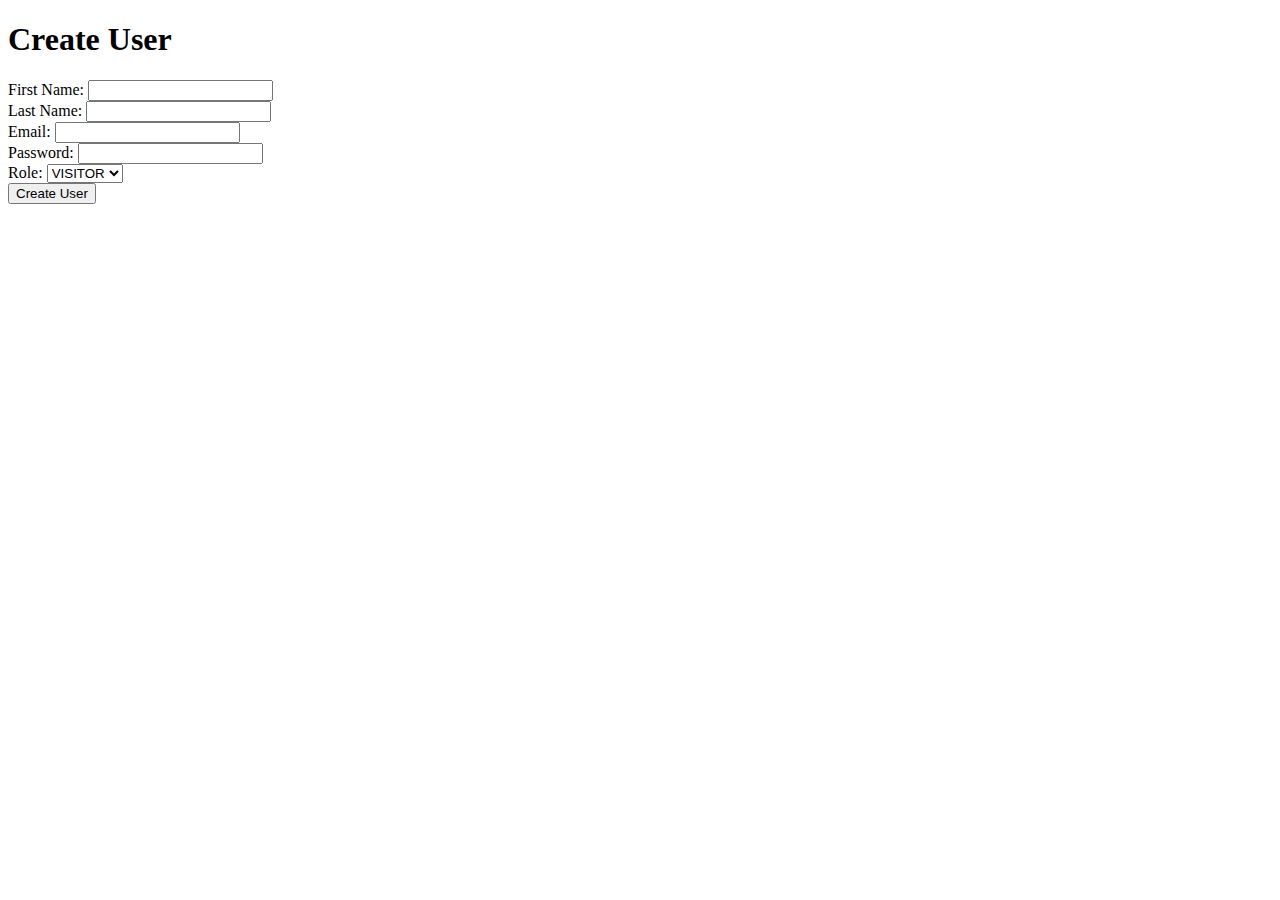
<file: src/main/resources/templates/admin/create-user.html>
<!DOCTYPE html>
<html xmlns:th="http://www.thymeleaf.org">
<head>
    <title>Create User</title>
</head>
<body>
<h1>Create User</h1>
<form th:action="@{/admin/save-user}" th:object="${user}" method="post">
    <label for="firstName">First Name:</label>
    <input type="text" th:field="*{firstName}" id="firstName" required /><br />

    <label for="lastName">Last Name:</label>
    <input type="text" th:field="*{lastName}" id="lastName" required /><br />

    <label for="email">Email:</label>
    <input type="email" th:field="*{email}" id="email" required /><br />

    <label for="password">Password:</label>
    <input type="password" th:field="*{password}" id="password" required /><br />

    <label for="role">Role:</label>
    <select th:field="*{role}" id="role">
        <option value="VISITOR">VISITOR</option>
        <option value="ADMIN">ADMIN</option>
    </select><br />

    <button type="submit">Create User</button>
</form>
</body>
</html>
</file>
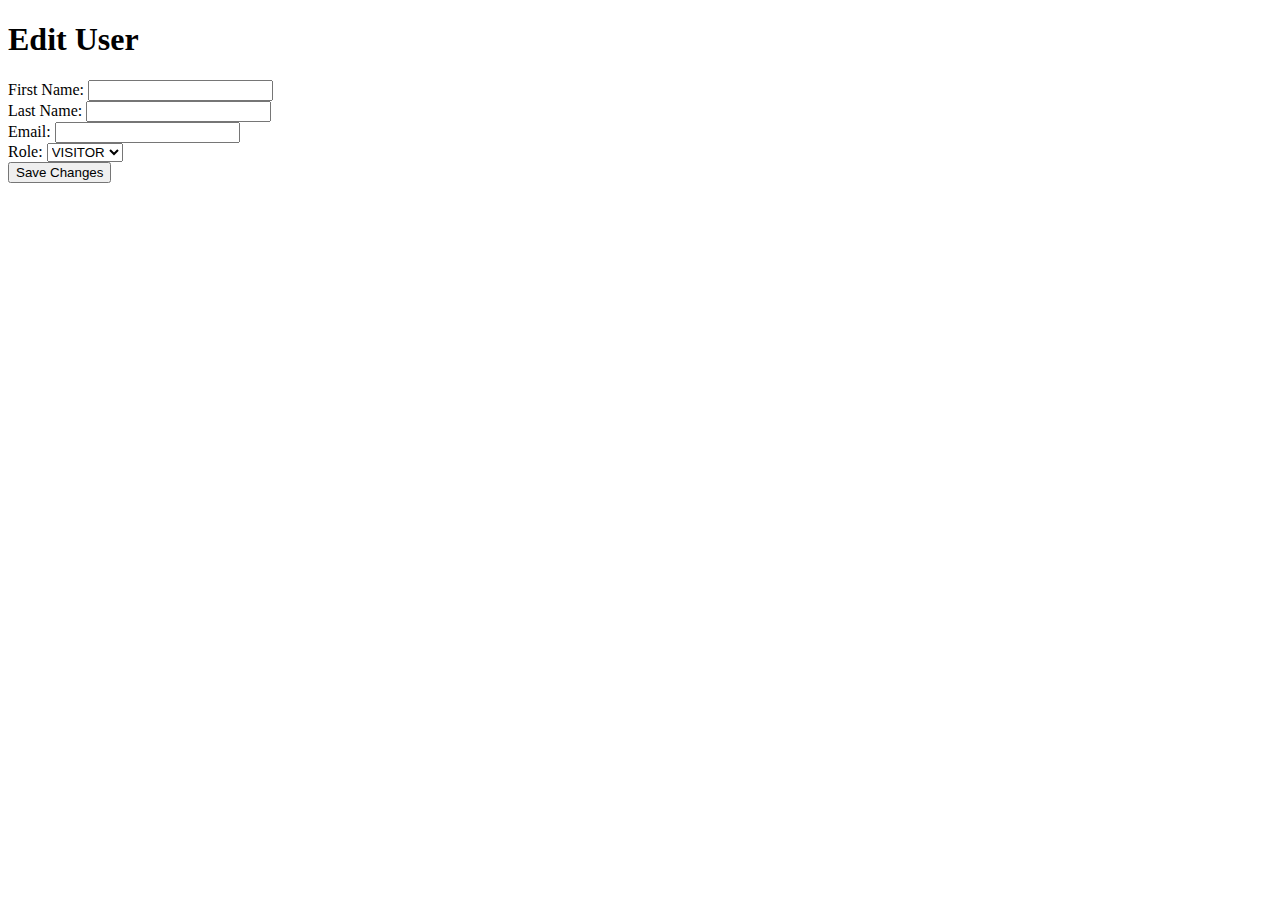
<file: src/main/resources/templates/admin/edit-user.html>
<!DOCTYPE html>
<html xmlns:th="http://www.thymeleaf.org">
<head>
  <title>Edit User</title>
</head>
<body>
<h1>Edit User</h1>
<form th:action="@{/admin/save-user}" th:object="${user}" method="post">
  <input type="hidden" th:field="*{id}" />  <label for="firstName">First Name:</label>
  <input type="text" th:field="*{firstName}" id="firstName" required /><br />

  <label for="lastName">Last Name:</label>
  <input type="text" th:field="*{lastName}" id="lastName" required /><br />

  <label for="email">Email:</label>
  <input type="email" th:field="*{email}" id="email" required /><br />

  <label for="role">Role:</label>
  <select th:field="*{role}" id="role">
    <option value="VISITOR">VISITOR</option>
    <option value="ADMIN">ADMIN</option>
  </select><br />

  <button type="submit">Save Changes</button>
</form>
</body>
</html>
</file>
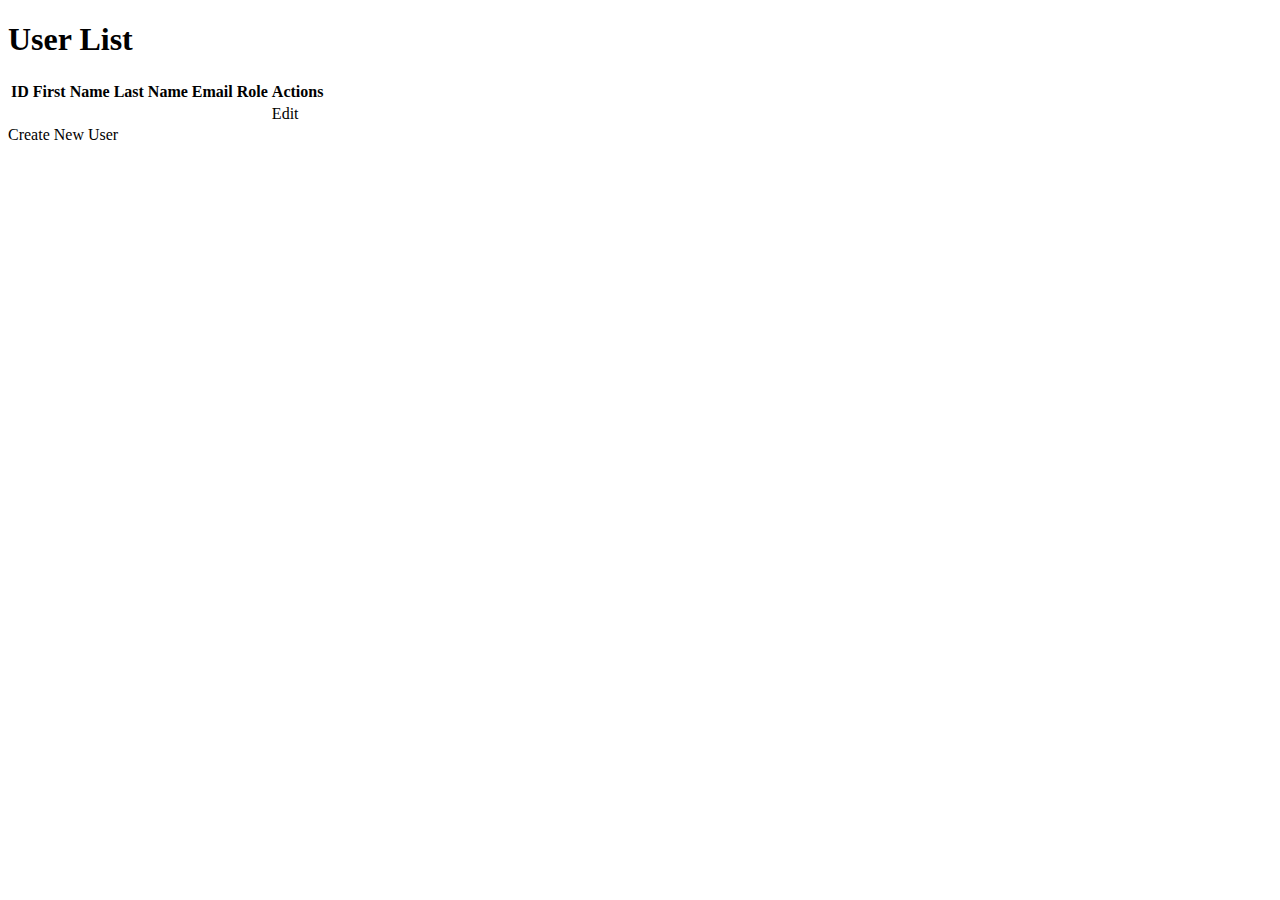
<file: src/main/resources/templates/admin/users.html>
<!DOCTYPE html>
<html xmlns:th="http://www.thymeleaf.org">
<head>
  <title>User Management</title>
</head>
<body>
<h1>User List</h1>
<table>
  <thead>
  <tr>
    <th>ID</th>
    <th>First Name</th>
    <th>Last Name</th>
    <th>Email</th>
    <th>Role</th>
    <th>Actions</th>
  </tr>
  </thead>
  <tbody>
  <tr th:each="user : ${users}">
    <td th:text="${user.id}"></td>
    <td th:text="${user.firstName}"></td>
    <td th:text="${user.lastName}"></td>
    <td th:text="${user.email}"></td>
    <td th:text="${user.role}"></td>
    <td>
      <a th:href="@{/admin/edit-user/{id}(id=${user.id})}">Edit</a>
    </td>
  </tr>
  </tbody>
</table>
<a th:href="@{/admin/create-user}">Create New User</a>
</body>
</html>
</file>
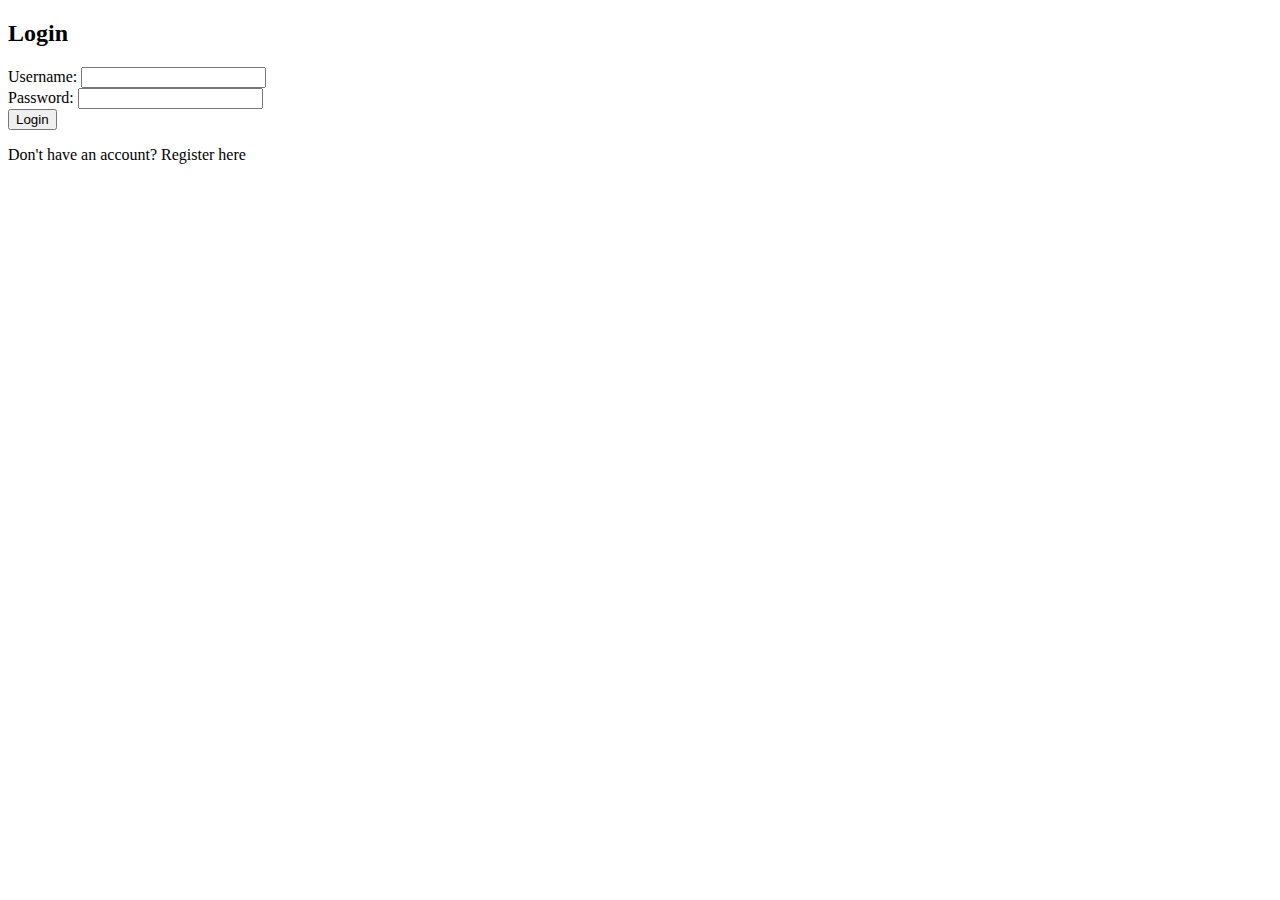
<file: src/main/resources/templates/login-page/login.html>
<!DOCTYPE html>
<html xmlns:th="http://www.thymeleaf.org">
<head>
    <title>Login</title>
</head>
<body>
<h2>Login</h2>
<form th:action="@{/templates/login-page}" method="post">
    <div>
        <label>Username:</label>
        <input type="text" name="username" required/>
    </div>
    <div>
        <label>Password:</label>
        <input type="password" name="password" required/>
    </div>
    <button type="submit">Login</button>
</form>
<p>Don't have an account? <a th:href="@{/register}">Register here</a></p>
</body>
</html>
</file>
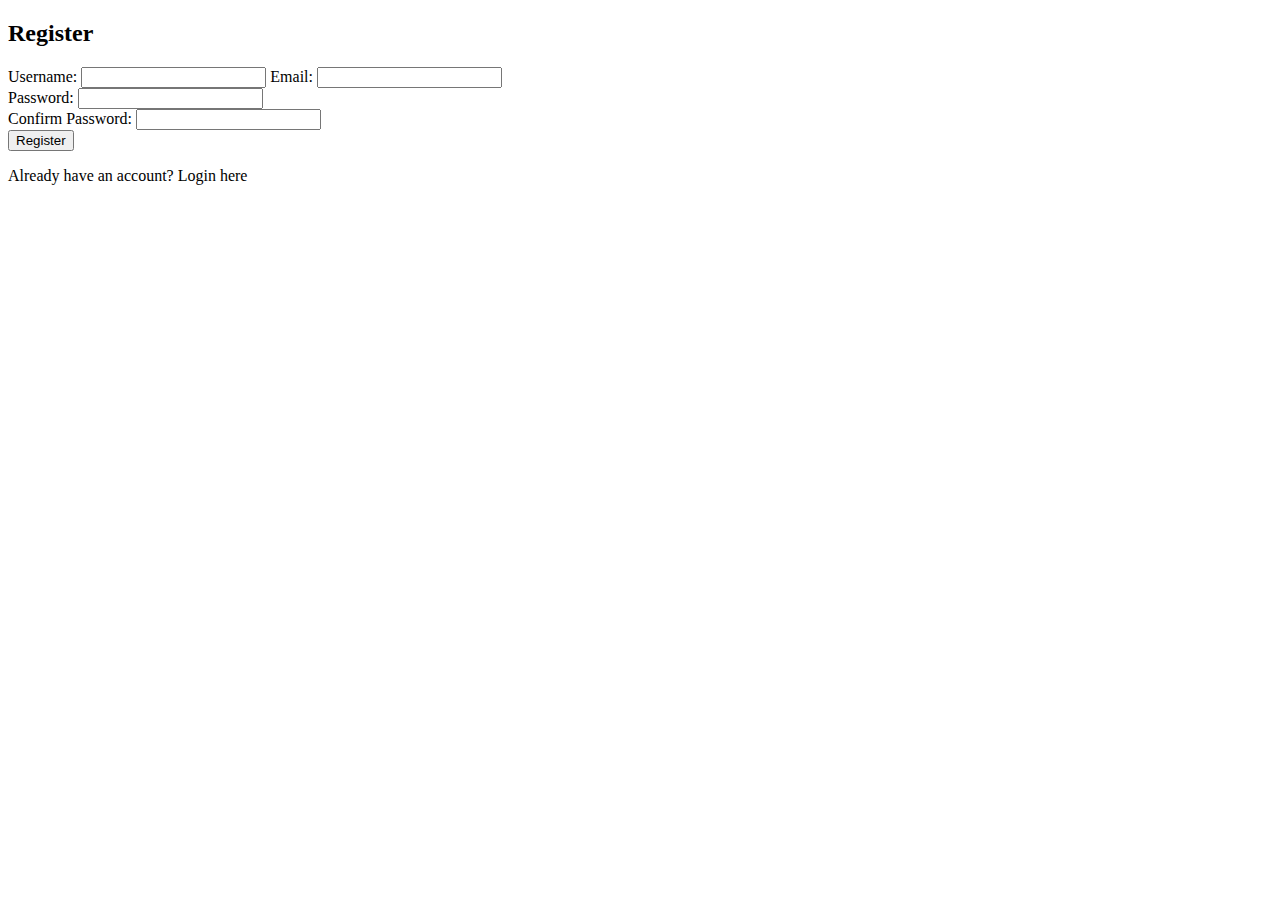
<file: src/main/resources/templates/login-page/register.html>
<!DOCTYPE html>
<html xmlns:th="http://www.thymeleaf.org">
<head>
    <title>Register</title>
</head>
<body>
<h2>Register</h2>
<form th:action="@{/register}" th:object="${user}" method="post">
    <div>
        <label>Username:</label>
        <input type="text" id="username" name="username" required th:value="${user.username}"/>

        <label>Email:</label>
        <input id="email" name="email" required th:value="${user.email}"/>
    </div>
    <div>
        <label>Password:</label>
        <input type="password"  id="password" name="password" required th:value="${user.password}"/>
    </div>
    <div>
        <label>Confirm Password:</label>
        <input type="password" id="passwordConfirm" name="passwordConfirm" required/>
    </div>
    <button type="submit">Register</button>
</form>
<p>Already have an account? <a th:href="@{/login}">Login here</a></p>
</body>
</html>
</file>
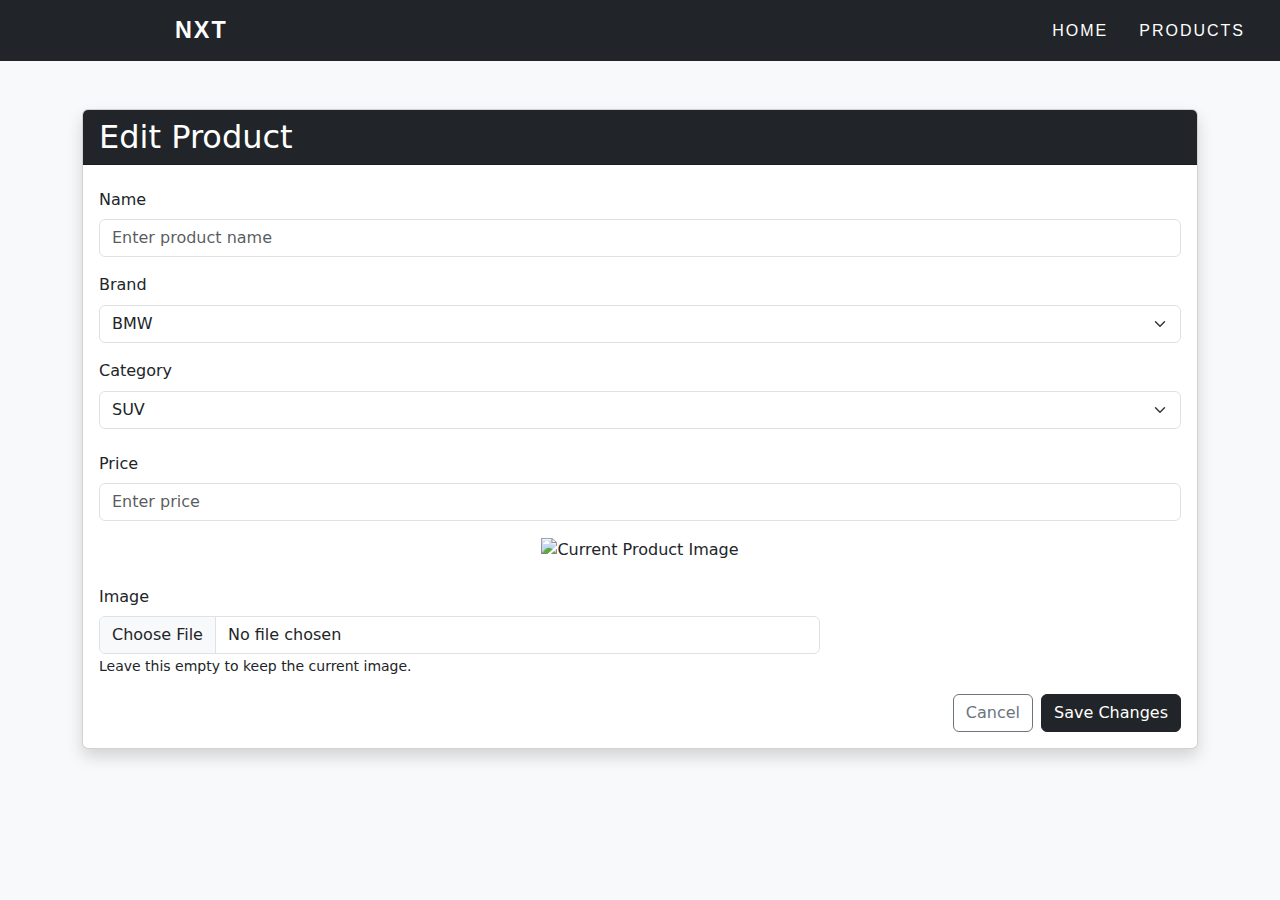
<file: src/main/resources/templates/products/edit-product.html>
<!doctype html>
<html xmlns:th="http://www.thymeleaf.org" lang="en">
<head>
    <meta charset="utf-8">
    <meta name="viewport" content="width=device-width, initial-scale=1">
    <title>Edit Product - NXT</title>
    <link href="https://cdn.jsdelivr.net/npm/bootstrap@5.3.0-alpha3/dist/css/bootstrap.min.css" rel="stylesheet">
    <style>
        /* Custom navbar styling */
        .navbar {
            font-family: 'Arial', sans-serif;
            letter-spacing: 2px;
        }
        .navbar .nav-link {
            color: white !important;
            margin-right: 15px;
        }
        .navbar .nav-link:hover {
            color: #4e4ffa !important;
        }
        .navbar .navbar-brand {
            margin-left: 163px;
            font-size: 1.46rem;
            font-weight: bold;
            text-decoration: none;
            color: white;
        }
    </style>
</head>
<body class="bg-light">

<!-- Navbar -->
<nav class="navbar navbar-expand-lg navbar-dark bg-dark">
    <div class="container-fluid">
        <a class="navbar-brand" href="/" style="letter-spacing: 2px;">NXT</a>
        <button class="navbar-toggler" type="button" data-bs-toggle="collapse" data-bs-target="#navbarNav" aria-controls="navbarNav" aria-expanded="false" aria-label="Toggle navigation">
            <span class="navbar-toggler-icon"></span>
        </button>
        <div class="collapse navbar-collapse" id="navbarNav">
            <ul class="navbar-nav ms-auto">
                <li class="nav-item">
                    <a class="nav-link" href="/">HOME</a>
                </li>
                <li class="nav-item">
                    <a class="nav-link" href="/products">PRODUCTS</a>
                </li>
            </ul>
        </div>
    </div>
</nav>

<!-- Main Content -->
<div class="container py-5">
    <div class="card shadow">
        <div class="card-header bg-dark text-white">
            <h2 class="card-title mb-0">Edit Product</h2>
        </div>
        <div class="card-body">
            <form method="post" enctype="multipart/form-data" th:object="${productDto}" th:action="@{/products/save}">
                <!-- Hidden ID Field -->
                <input type="hidden" th:field="*{id}" />

                <!-- Name Field -->
                <div class="mb-3">
                    <label class="col-sm-4 col-form-label">Name</label>
                    <input class="form-control" th:field="*{name}" placeholder="Enter product name" required>
                </div>

                <!-- Brand Field -->
                <div class="mb-3">
                    <label for="brand" class="form-label">Brand</label>
                    <select id="brand" class="form-select" th:field="*{brand}" required>
                        <option value='BMW' >BMW</option>
                        <option value='Porsche'>Porsche</option>
                        <option value='Audi'>Audi</option>
                        <option value='Honda'>Honda</option>
                    </select>
                </div>

                <!-- Category Field -->
                <div class="mb-3">
                    <label for="category" class="form-label">Category</label>
                    <select id="category" class="form-select" th:field="*{category}" required>
                        <option value='SUV' >SUV</option>
                        <option value='Sport'>Sport</option>
                        <option value='Headlight'>Coupe</option>
                    </select>
                </div>

                <!-- Price Field -->
                <div class="mb-3">
                    <label class="col-sm-4 col-form-label">Price</label>
                    <input class="form-control" type="number" step="0.01" min="0" th:field="*{price}" placeholder="Enter price" required>
                </div>

                <!-- Image Preview -->
                <div class="mb-3 text-center">
                    <img th:src="@{'/image/' + ${product.imageFileName}}" alt="Current Product Image" class="product-image-preview">
                </div>

                <!-- Image Upload Field -->
                <div class="mb-3">
                    <label class="col-sm-4 col-form-label">Image</label>
                    <div class="col-sm-8">
                        <input class="form-control" type="file" th:field="*{imageFile}" accept="image/*">
                        <small class="form-instructions">Leave this empty to keep the current image.</small>
                    </div>
                </div>
                <!-- Submit and Cancel Buttons -->
                <div class="d-flex justify-content-end gap-2">
                    <button type="button" class="btn btn-outline-secondary" onclick="window.history.back()">Cancel</button>
                    <button type="submit" class="btn btn-dark">Save Changes</button>
                </div>
            </form>
        </div>
    </div>
</div>

<script src="https://cdn.jsdelivr.net/npm/bootstrap@5.3.0-alpha3/dist/js/bootstrap.bundle.min.js"></script>
</body>
</html>
</file>
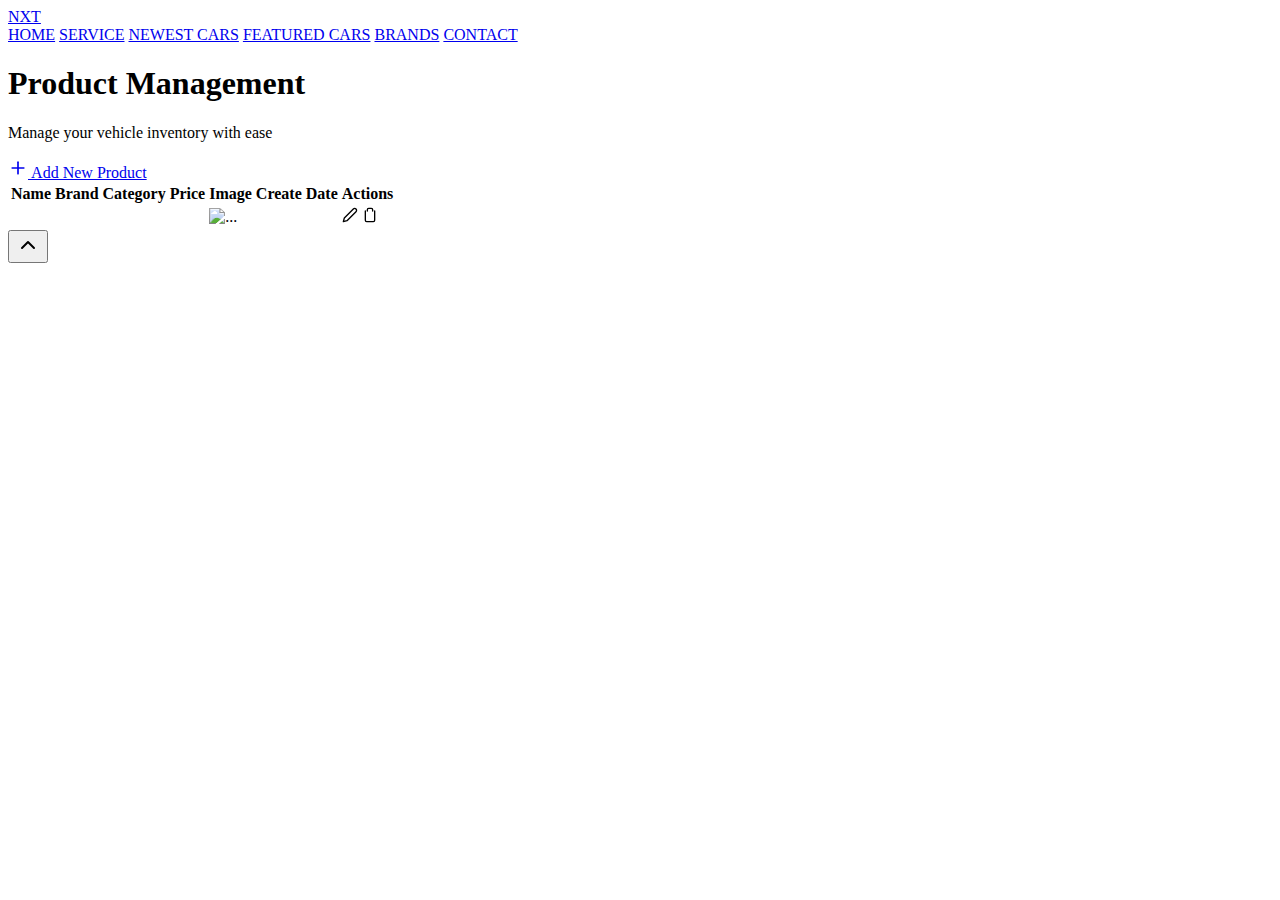
<file: src/main/resources/templates/products/list.html>
<!DOCTYPE html>
<html lang="en">
<head>
    <meta charset="UTF-8">
    <meta name="viewport" content="width=device-width, initial-scale=1.0">
    <title>NXT - Product Management</title>
    <link href="https://fonts.googleapis.com/css2?family=Inter:wght@400;500;600;700&display=swap" rel="stylesheet">

    <link rel="stylesheet" th:href="@{/css/list.css}">


</head>
<body>
<!-- Navigation -->
<nav class="nav">
    <div class="container">
        <div class="nav-content">
            <a href="/" class="nav-brand">NXT</a>
            <div class="nav-links">
                <a href="/" class="nav-link">HOME</a>
                <a href="/service" class="nav-link">SERVICE</a>
                <a href="/newest-cars" class="nav-link">NEWEST CARS</a>
                <a href="/featured-cars" class="nav-link">FEATURED CARS</a>
                <a href="/brands" class="nav-link">BRANDS</a>
                <a href="/contact" class="nav-link">CONTACT</a>
            </div>
        </div>
    </div>
</nav>

<!-- Header -->
<header class="header">
    <div class="container">
        <h1>Product Management</h1>
        <p class="text-lg mb-8">Manage your vehicle inventory with ease</p>
        <a href="/products/create" class="btn btn-primary">
            <svg xmlns="http://www.w3.org/2000/svg" width="20" height="20" viewBox="0 0 24 24" fill="none" stroke="currentColor" stroke-width="2" stroke-linecap="round" stroke-linejoin="round" class="mr-2">
                <line x1="12" y1="5" x2="12" y2="19"></line>
                <line x1="5" y1="12" x2="19" y2="12"></line>
            </svg>
            Add New Product
        </a>
    </div>
</header>

<!-- Product List -->
<main class="container">
    <div class="card">
        <div class="card-content">
            <div class="table-container">
                <table class="table">
                    <thead>
                    <tr>
                        <th>Name</th>
                        <th>Brand</th>
                        <th>Category</th>
                        <th>Price</th>
                        <th>Image</th>
                        <th>Create Date</th>
                        <th>Actions</th>
                    </tr>
                    </thead>
                    <tbody>
                    <!-- Replace with th:each when integrating with Thymeleaf -->
                    <tr th:each="product : ${listProducts}">

                        <td th:text="${product.name}"></td>
                        <td th:text="${product.brand}"></td>
                        <td th:text="${product.category}"></td>
                        <td th:text="${product.price + '$' }"></td>
                        <td>
                            <img th:src="@{'/image/' + ${product.imageFileName}}" alt="..." width="100">
                        </td>
                        <td th:text="${#dates.format(product.createDate, 'yyyy-MM-dd')}"></td>
                        <td>
                            <div class="actions">
                                <a th:href="@{/products/edit-product(id=${product.id})}" class="btn btn-outline">
                                    <svg xmlns="http://www.w3.org/2000/svg" width="16" height="16" viewBox="0 0 24 24" fill="none" stroke="currentColor" stroke-width="2" stroke-linecap="round" stroke-linejoin="round">
                                        <path d="M17 3a2.828 2.828 0 1 1 4 4L7.5 20.5 2 22l1.5-5.5L17 3z"></path>
                                    </svg>
                                </a>
                                <a class="btn btn-danger btn-sm" th:href="@{/products/delete(id=${product.id})}" onclick="confirmDelete(1)">
                                    <svg xmlns="http://www.w3.org/2000/svg" width="16" height="16" viewBox="0 0 24 24" fill="none" stroke="currentColor" stroke-width="2" stroke-linecap="round" stroke-linejoin="round">
                                        <path d="M19 6v14a2 2 0 0 1-2 2H7a2 2 0 0 1-2-2V6m3 0V4a2 2 0 0 1 2-2h4a2 2 0 0 1 2 2v2"></path>
                                    </svg>
                                </a>
                            </div>
                        </td>
                    </tr>
                    </tbody>
                </table>
            </div>
        </div>
    </div>
</main>

<!-- Scroll to top button -->
<button id="scrollTop" class="scroll-top">
    <svg xmlns="http://www.w3.org/2000/svg" width="24" height="24" viewBox="0 0 24 24" fill="none" stroke="currentColor" stroke-width="2" stroke-linecap="round" stroke-linejoin="round">
        <polyline points="18 15 12 9 6 15"></polyline>
    </svg>
</button>

<script>
    // Scroll to top functionality
    const scrollTopButton = document.getElementById('scrollTop');

    window.onscroll = function() {
        if (document.body.scrollTop > 300 || document.documentElement.scrollTop > 300) {
            scrollTopButton.classList.add('visible');
        } else {
            scrollTopButton.classList.remove('visible');
        }
    };

    scrollTopButton.onclick = function() {
        window.scrollTo({
            top: 0,
            behavior: 'smooth'
        });
    };

    // Delete confirmation
    function confirmDelete(id) {
        if (confirm('Are you sure you want to delete this product?')) {
            window.location.href = `/products/delete?id=${id}`;
        }
    }
</script>
</body>
</html>
</file>
